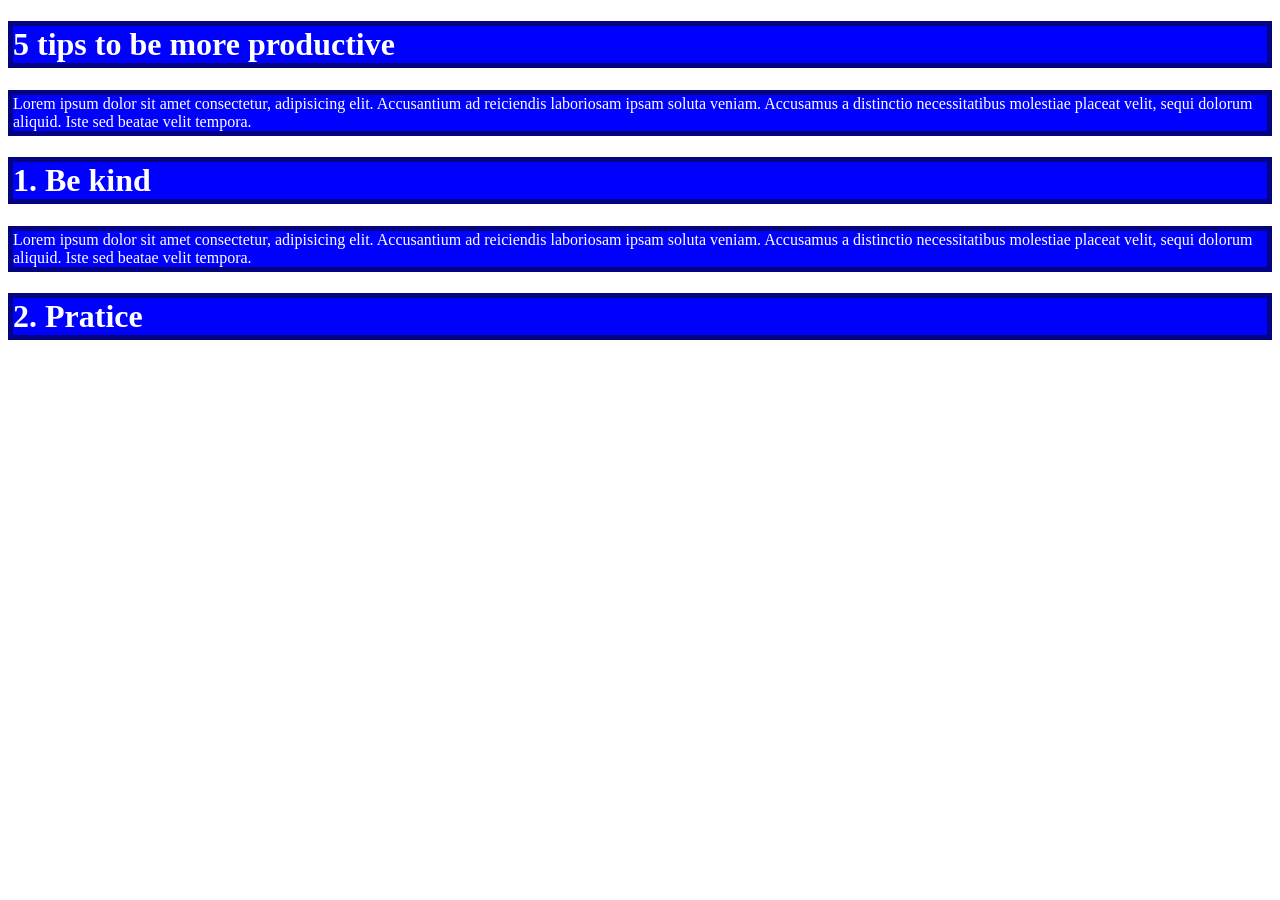
<file: index.html>
<!DOCTYPE html>
<html lang="en">
<head>
    <meta charset="UTF-8">
    <meta name="viewport" content="width=device-width, initial-scale=1.0">
    <title>Main page</title>

    <style>

        h1, p {
            border: 5px solid rgb(4, 4, 129);
            background-color: blue;
            color: white;
        }

    </style>

</head>
<body>
    
    <h1>5 tips to be more productive</h1>
    <p>
        Lorem ipsum dolor sit amet consectetur,
        adipisicing elit. Accusantium ad reiciendis
        laboriosam ipsam soluta veniam.
        Accusamus a distinctio necessitatibus molestiae
        placeat velit, sequi dolorum aliquid. Iste sed
        beatae velit tempora.
    </p>

    <h1>1. Be kind</h1>

    <p>
        Lorem ipsum dolor sit amet consectetur,
        adipisicing elit. Accusantium ad reiciendis
        laboriosam ipsam soluta veniam.
        Accusamus a distinctio necessitatibus molestiae
        placeat velit, sequi dolorum aliquid. Iste sed
        beatae velit tempora.
    </p>

    <h1>2. Pratice</h1>


</body>
</html>
</file>
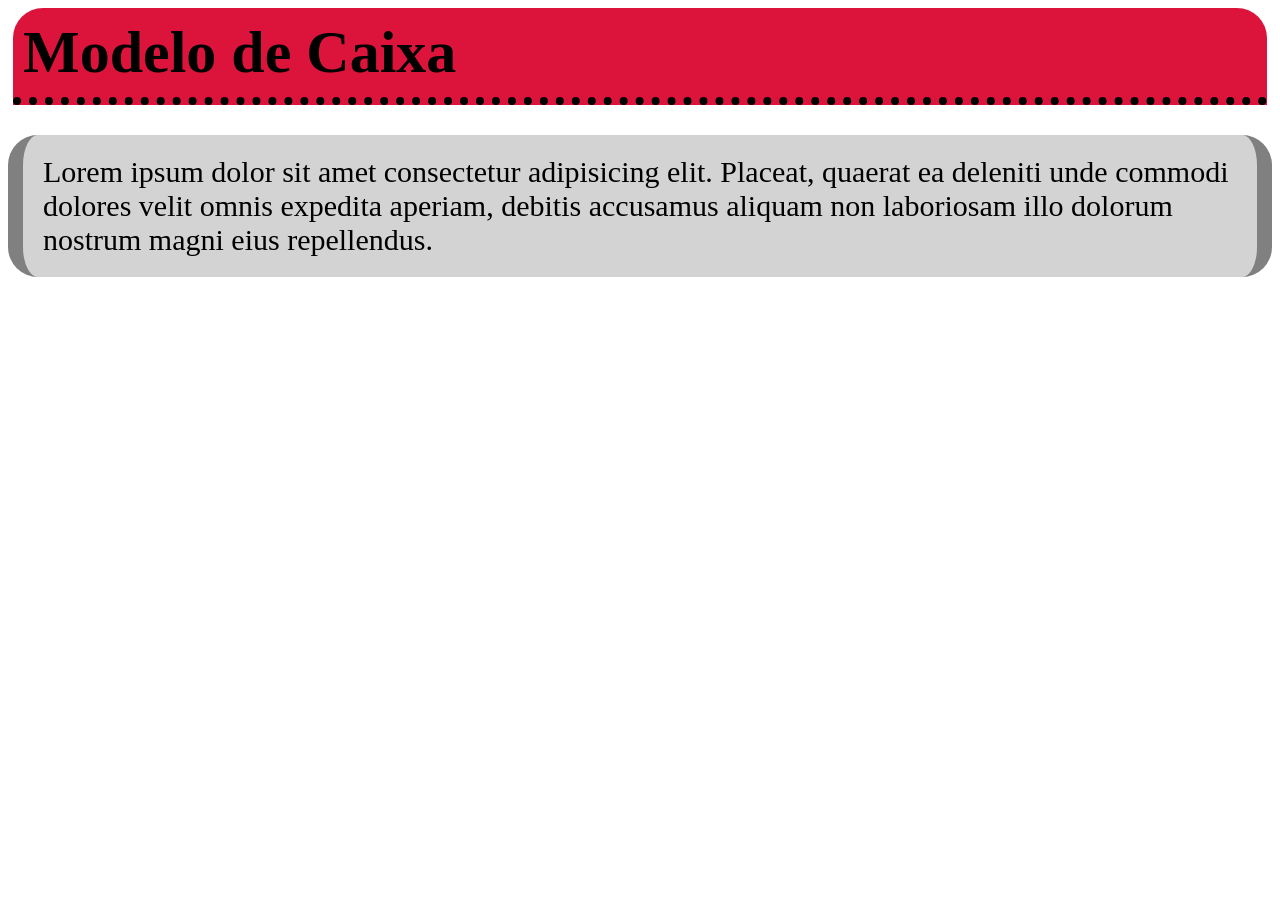
<file: bordas.html>
<!DOCTYPE html>
<html lang="pt-BR">
<head>
    <meta charset="UTF-8">
    <meta name="viewport" content="width=device-width, initial-scale=1.0">
    <title>Borda</title>

    <style>

        h1 {
            /*
            border-width: 4px;
            border-color: purple;
            border-style: solid;
            border: 4px solid purple;
            
            border-width: 10px 8px 6px 4px;
            border-color: purple red green black;
            border-style: solid dashed double ;

            border-width: 10px 8px;
            border-color: purple red;
            border-style: solid dashed

            border-left-width: 10px;
            border-left-color: purple;
            border-left-style: solid
            
            
            border: 4px solid red;
            border-top: 4px solid red;
            border-right: 4px solid purple;
            border-bottom: 4px solid black;
            border-left: 4px solid green;
            

            border: 5px solid cyan;
            border-radius: 10px;
            
            border: 5px solid cyan;
            border-top-left-radius: 10px;
            border-top-right-radius: 10px;
            border-bottom-right-radius: 10px;
            border-bottom-left-radius: 10px;
            */

            background-color: crimson;
            font-size: 60px;
            padding: 10px;
            margin: 5px;
            border-bottom: 8px black dotted;
            border-top-right-radius: 30px;
            border-top-left-radius: 30px;
        }

        p {
            font-size: 30px;
            padding: 20px;
            background-color: lightgray;
            border-left: 15px solid gray;
            border-right: 15px solid gray;
            border-radius: 30px;
        }

    </style>

</head>
<body>

    <h1>Modelo de Caixa</h1>
    <p>
        Lorem ipsum dolor sit amet consectetur adipisicing
        elit. Placeat, quaerat ea deleniti unde commodi
        dolores velit omnis expedita aperiam, debitis
        accusamus aliquam non laboriosam illo dolorum
        nostrum magni eius repellendus.
    </p>

</body>
</html>
</file>
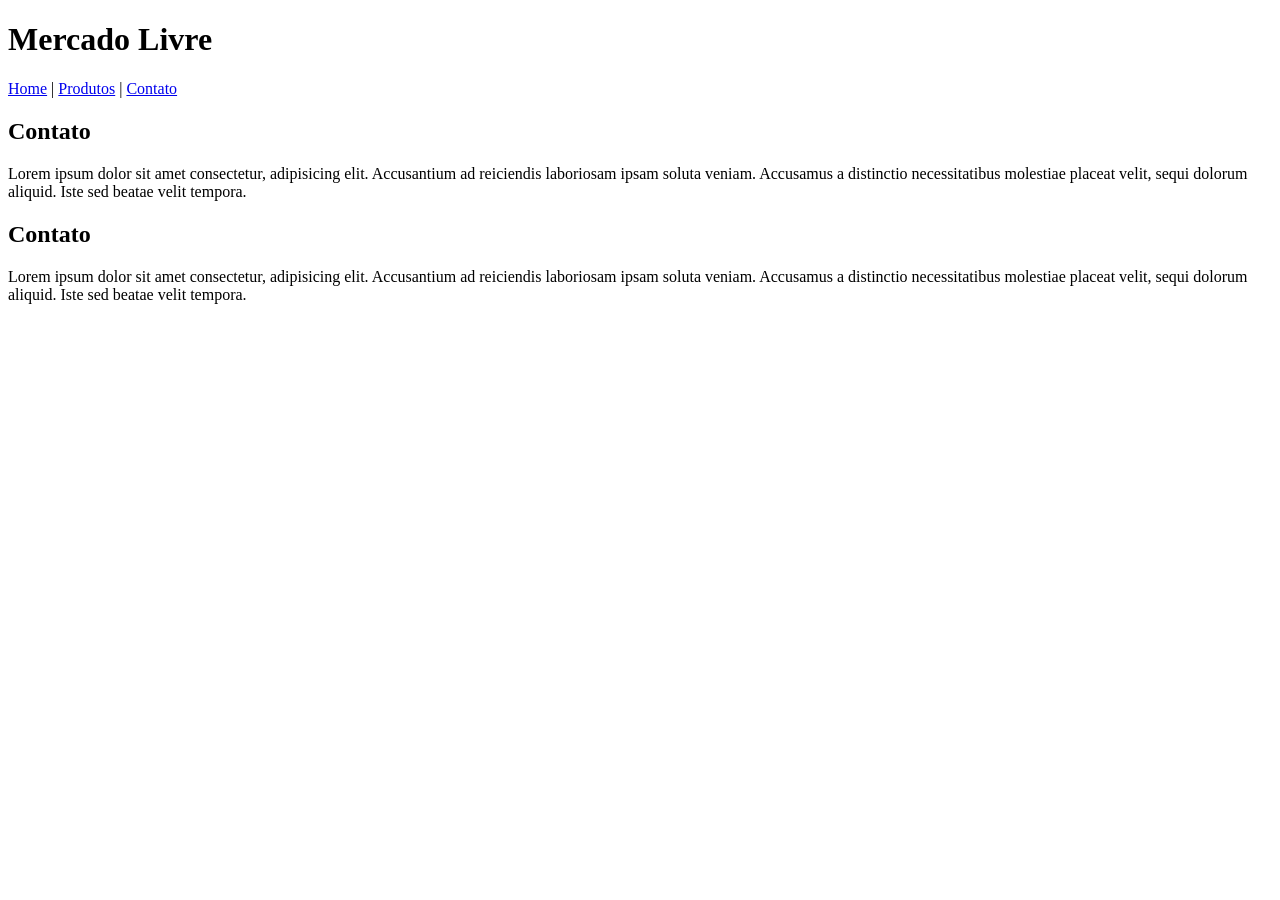
<file: contato.html>
<!DOCTYPE html>
<html lang="en">
<head>
    <meta charset="UTF-8">
    <meta name="viewport" content="width=device-width, initial-scale=1.0">
    <title>Contato</title>

    <link rel="stylesheet" href="css/estilo.css">

    <!--
        Inline CSS (CSS na linha)
        Internal CSS (CSS interna)
        External CSS (CSS externa)
    -->

</head>
<body>

    <h1>Mercado Livre</h1>
    <a href="index.html">Home</a> |
    <a href="produtos.html">Produtos</a> |
    <a href="contato.html">Contato</a> 


    <h2>Contato</h2>
    <p>
        Lorem ipsum dolor sit amet consectetur,
        adipisicing elit. Accusantium ad reiciendis
        laboriosam ipsam soluta veniam.
        Accusamus a distinctio necessitatibus molestiae
        placeat velit, sequi dolorum aliquid. Iste sed
        beatae velit tempora.
    </p>

    <h2>Contato</h2>
    <p>
        Lorem ipsum dolor sit amet consectetur,
        adipisicing elit. Accusantium ad reiciendis
        laboriosam ipsam soluta veniam.
        Accusamus a distinctio necessitatibus molestiae
        placeat velit, sequi dolorum aliquid. Iste sed
        beatae velit tempora.
    </p>
    
</body>
</html>
</file>
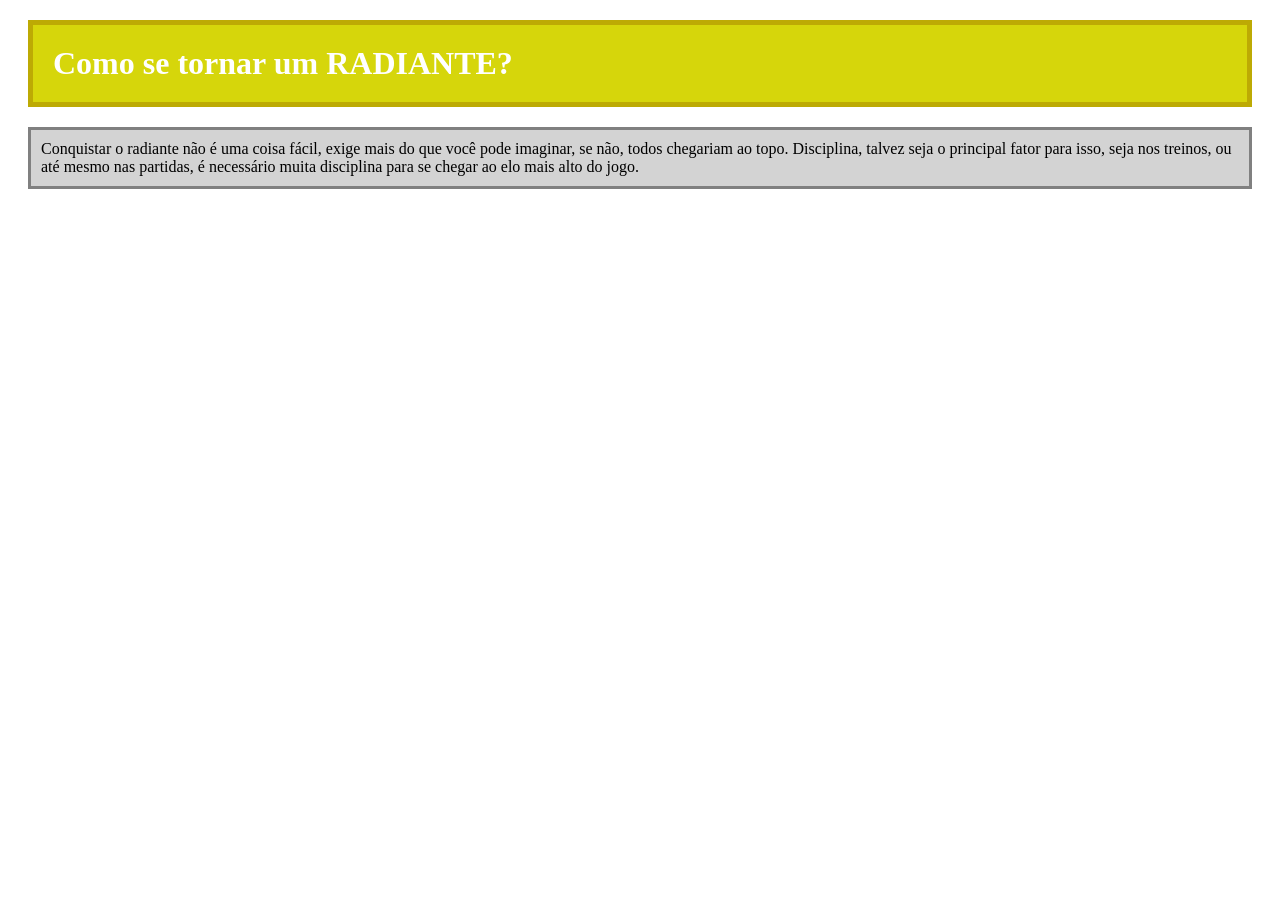
<file: desafio-modelocaixa.html>
<!DOCTYPE html>
<html lang="pt-BR">
<head>
    <meta charset="UTF-8">
    <meta name="viewport" content="width=device-width, initial-scale=1.0">
    <title>Disciplina Radiante</title>

    <style>

        h1 {
            background-color: rgb(214, 214, 11);
            border: solid 5px rgb(189, 170, 4);
            padding: 20px;
            margin: 20px;
            color: white;
            font-family: Georgia, 'Times New Roman', Times, serif
        }

        p {
            background-color: lightgray;
            border: solid 3px grey;
            padding: 10px;
            margin: 20px;
        }


    </style>

</head>
<body>

    <h1>Como se tornar um RADIANTE?</h1>
    <p>
        Conquistar o radiante não é uma coisa fácil, exige mais
        do que você pode imaginar, se não, todos chegariam ao topo.
        Disciplina, talvez seja o principal fator para isso,
        seja nos treinos, ou até mesmo nas partidas, é necessário
        muita disciplina para se chegar ao elo mais alto do jogo.
    </p>
    
</body>
</html>
</file>
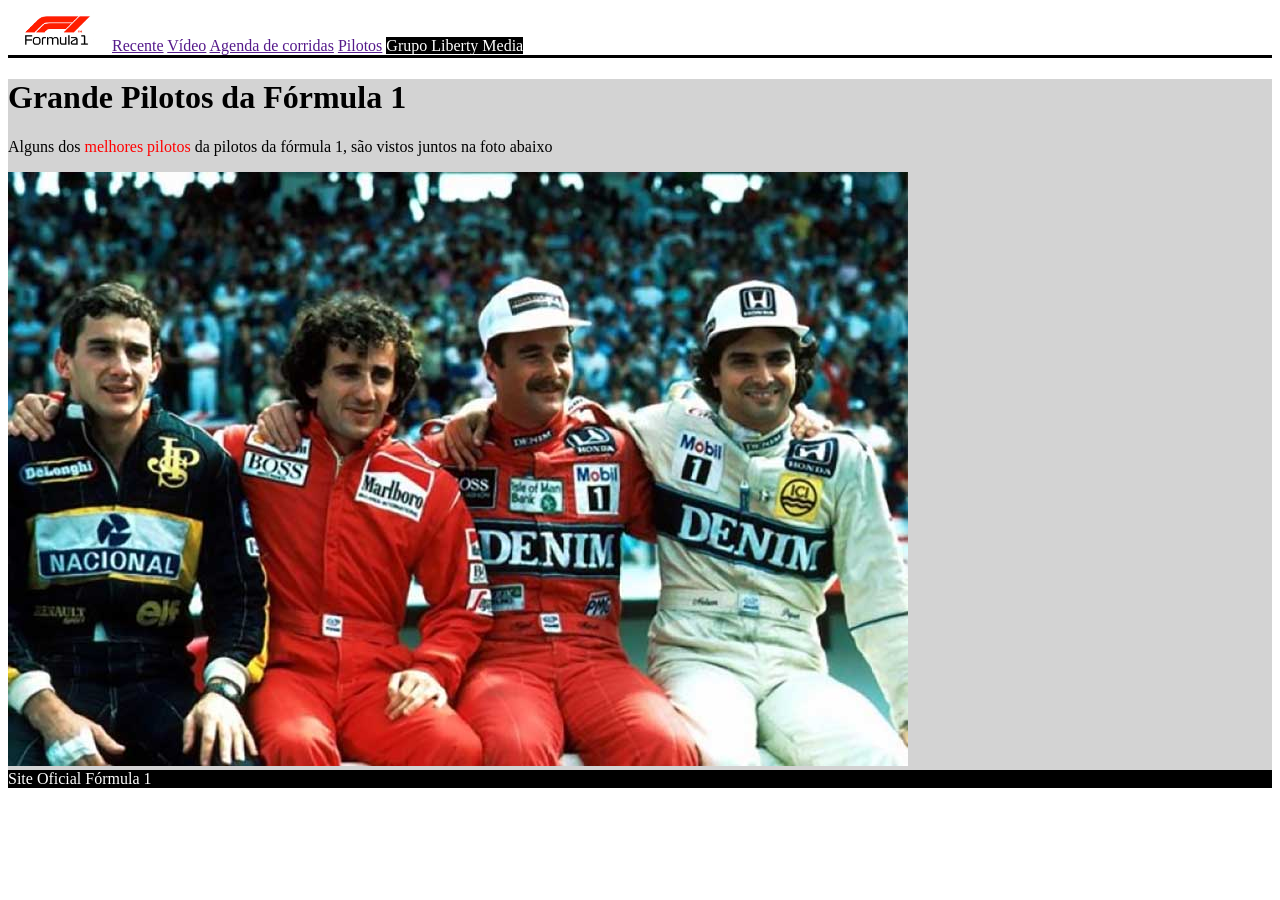
<file: div-span.html>
<!DOCTYPE html>
<html lang="pt-BR">
<head>
    <meta charset="UTF-8">
    <meta name="viewport" content="width=device-width, initial-scale=1.0">
    <title>Div e Span</title>

    <link rel="stylesheet" href="css/estilo.css">

</head>
<body>

    <div style="border-bottom: 3px solid; color: black;">
        <img src="img/logo-f1.png" width="100" alt="logo">
        <a href="">Recente</a>
        <a href="">Vídeo</a>
        <a href="">Agenda de corridas</a>
        <a href="">Pilotos</a>
        <span style="background-color: black;color: white;">
            Grupo Liberty Media
        </span>
    </div>

    
    <div style="background-color: lightgray;">
        <h1>Grande Pilotos da Fórmula 1</h1>
        <p>
            Alguns dos <span style="color: red;">melhores pilotos</span> da
            pilotos da fórmula 1, são vistos juntos
            na foto abaixo
        </p>
        <img src="/img/pilotos.jpeg" alt="pilotosf1">

    </div>

    <div style="color: white;background-color: black;">
        Site Oficial Fórmula 1
    </div>
    
</body>
</html>
</file>
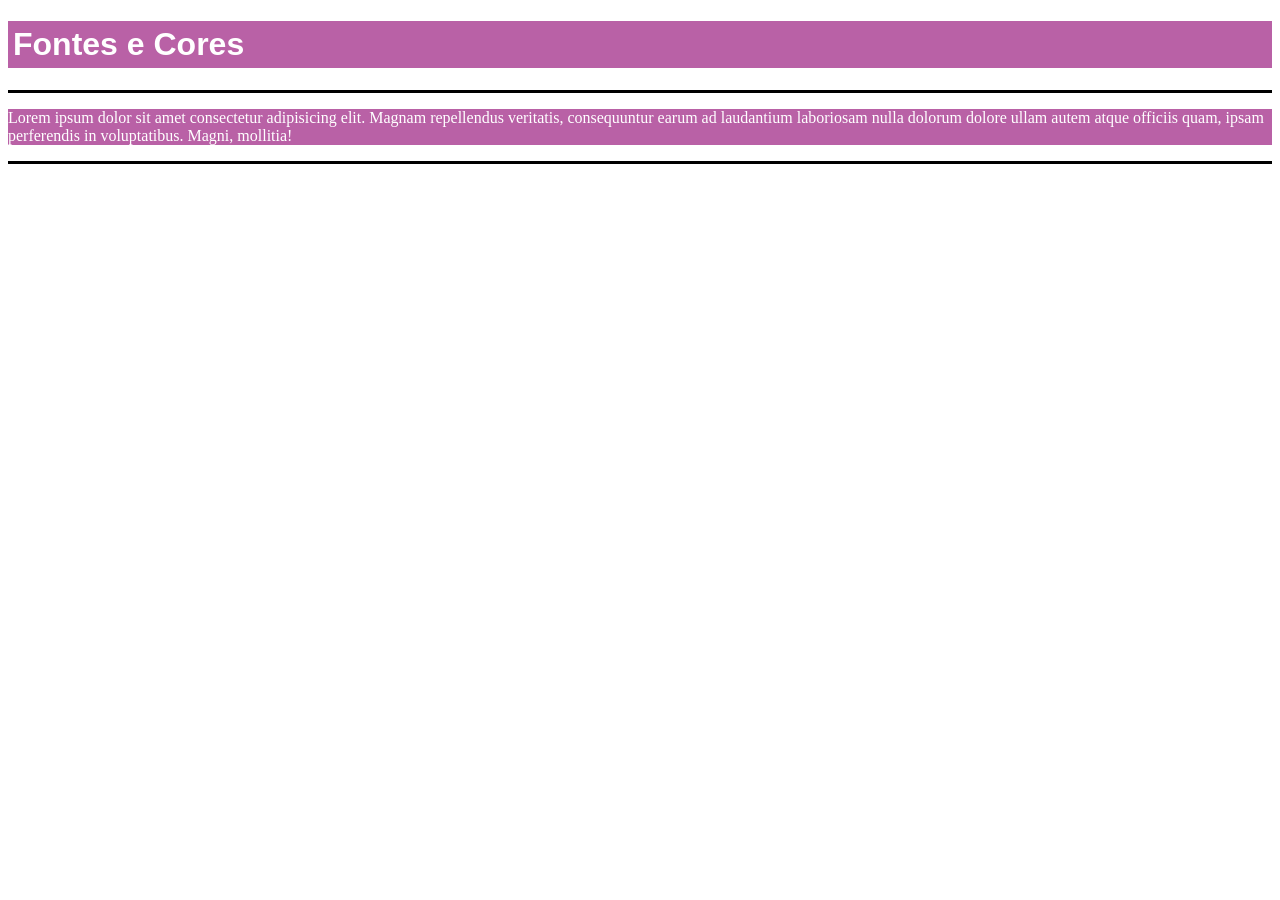
<file: fontes-cores.html>
<!DOCTYPE html>
<html lang="pt-BR">
<head>
    <meta charset="UTF-8">
    <meta name="viewport" content="width=device-width, initial-scale=1.0">
    <title>Fontes e Cores</title>

    <style>
        
        h1 {
            background: #b961a6;
            color: white;
            padding: 5px;
            font-family: Arial, Helvetica, sans-serif;
        }

    </style>


</head>
<body>

    <div>
        <h1>Fontes e Cores</h1>
        <hr style="height: 3px; border: none; background-color: rgb(0, 0, 0);">
    </div>

    <div style="background: #b961a6; color: white;">
        <span>
            <p style="padding-top: 0px;">
                Lorem ipsum dolor sit amet consectetur adipisicing elit. Magnam repellendus veritatis, consequuntur earum ad laudantium laboriosam nulla dolorum dolore ullam autem atque officiis quam, ipsam perferendis in voluptatibus. Magni, mollitia!
            </p>
        </span>
    </div>

    <hr style="height: 3px; border: none; background-color: rgb(0, 0, 0);">
    
</body>
</html>
</file>
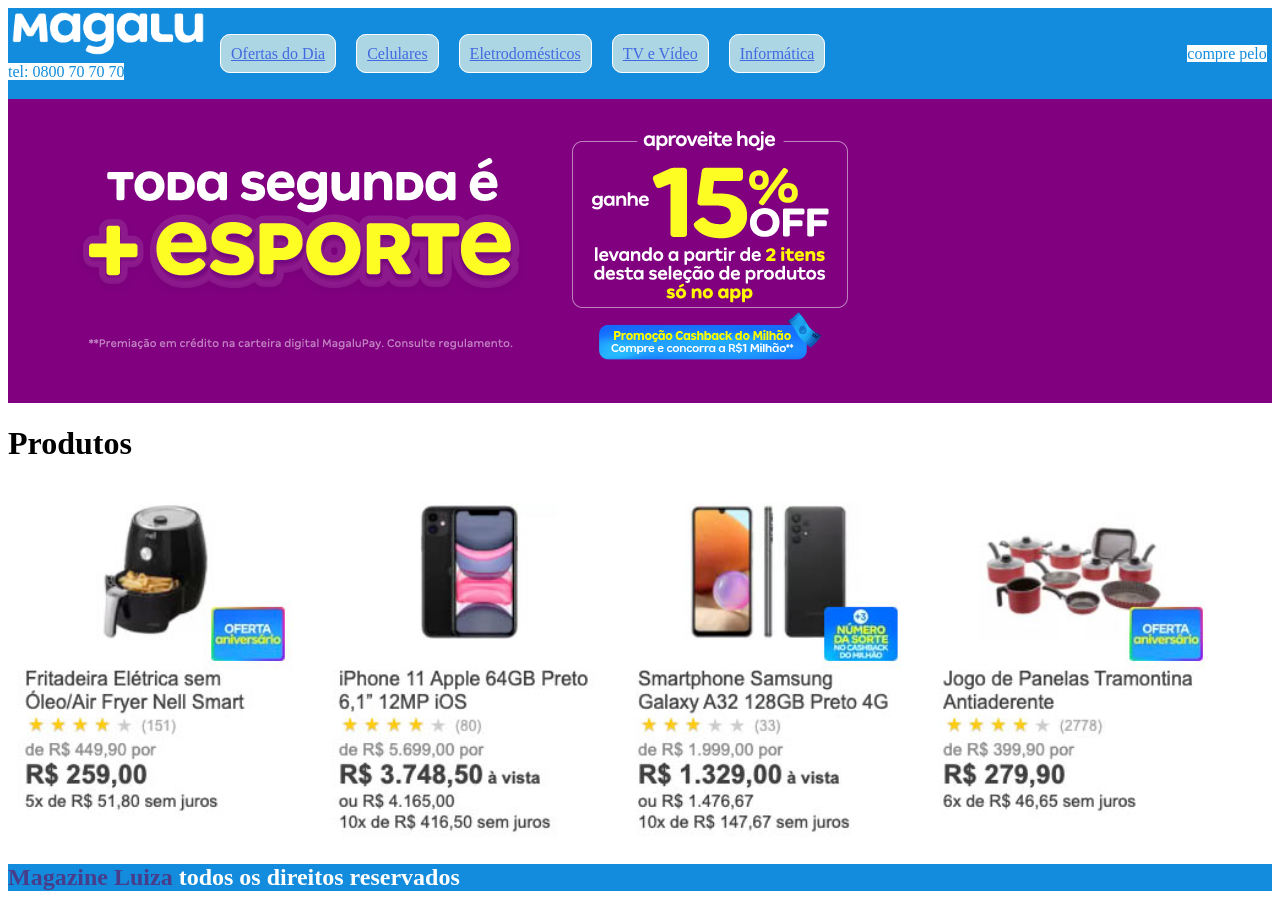
<file: magalu-paddingmargin.html>
<!DOCTYPE html>
<html lang="pt-BR">
<head>
    <meta charset="UTF-8">
    <meta name="viewport" content="width=device-width, initial-scale=1.0">
    <title>Magazine Luiza</title>

    <style>

        a {
            border: 1px solid white;
            background-color: rgb(173, 214, 228);
            border-radius: 10px;
            padding: 10px;
            margin: 8px;
            
        }
        
        img {
            margin: 0px;
        }

        #produtos {
            width: 1300px;
            margin: 10px auto;
        }


    </style>


</head>
<body>

    <div id="links" style="background-color: rgb(19, 140, 221);color: white;">
        <img src="img/logo-magalu.png" alt="magalu-logo" width="200">
        <a href="" style="color: royalblue">Ofertas do Dia</a>
        <a href="" style="color: royalblue">Celulares</a>
        <a href="" style="color: royalblue">Eletrodomésticos</a>
        <a href="" style="color: royalblue">TV e Vídeo</a>
        <a href="" style="color: royalblue">Informática</a>
        <span style="background-color: white;color: rgb(19, 140, 221); margin-left: 350px; margin-top: auto;">
            compre pelo tel: 0800 70 70 70
        </span>
        <br><br>
    </div>

    <div style="background-color: purple;">
        <img src="img/banner.png" alt="banner" width="">
    </div>
    
    <div id="produtos">
        <h1>Produtos</h1>
        <img src="img/produto1.jpg" alt="" width="300">
        <img src="img/produto2.jpg" alt="" width="300">
        <img src="img/produto3.jpg" alt="" width="300">
        <img src="img/produto4.jpg" alt="" width="300">

    </div>

    <div style="background-color:rgb(19, 140, 221);">
        <h2 style="color: white;">
            <span style="color: darkslateblue" id="final">Magazine Luiza</span> todos os direitos reservados</h2> 
    </div>
    
</body>
</html>
</file>
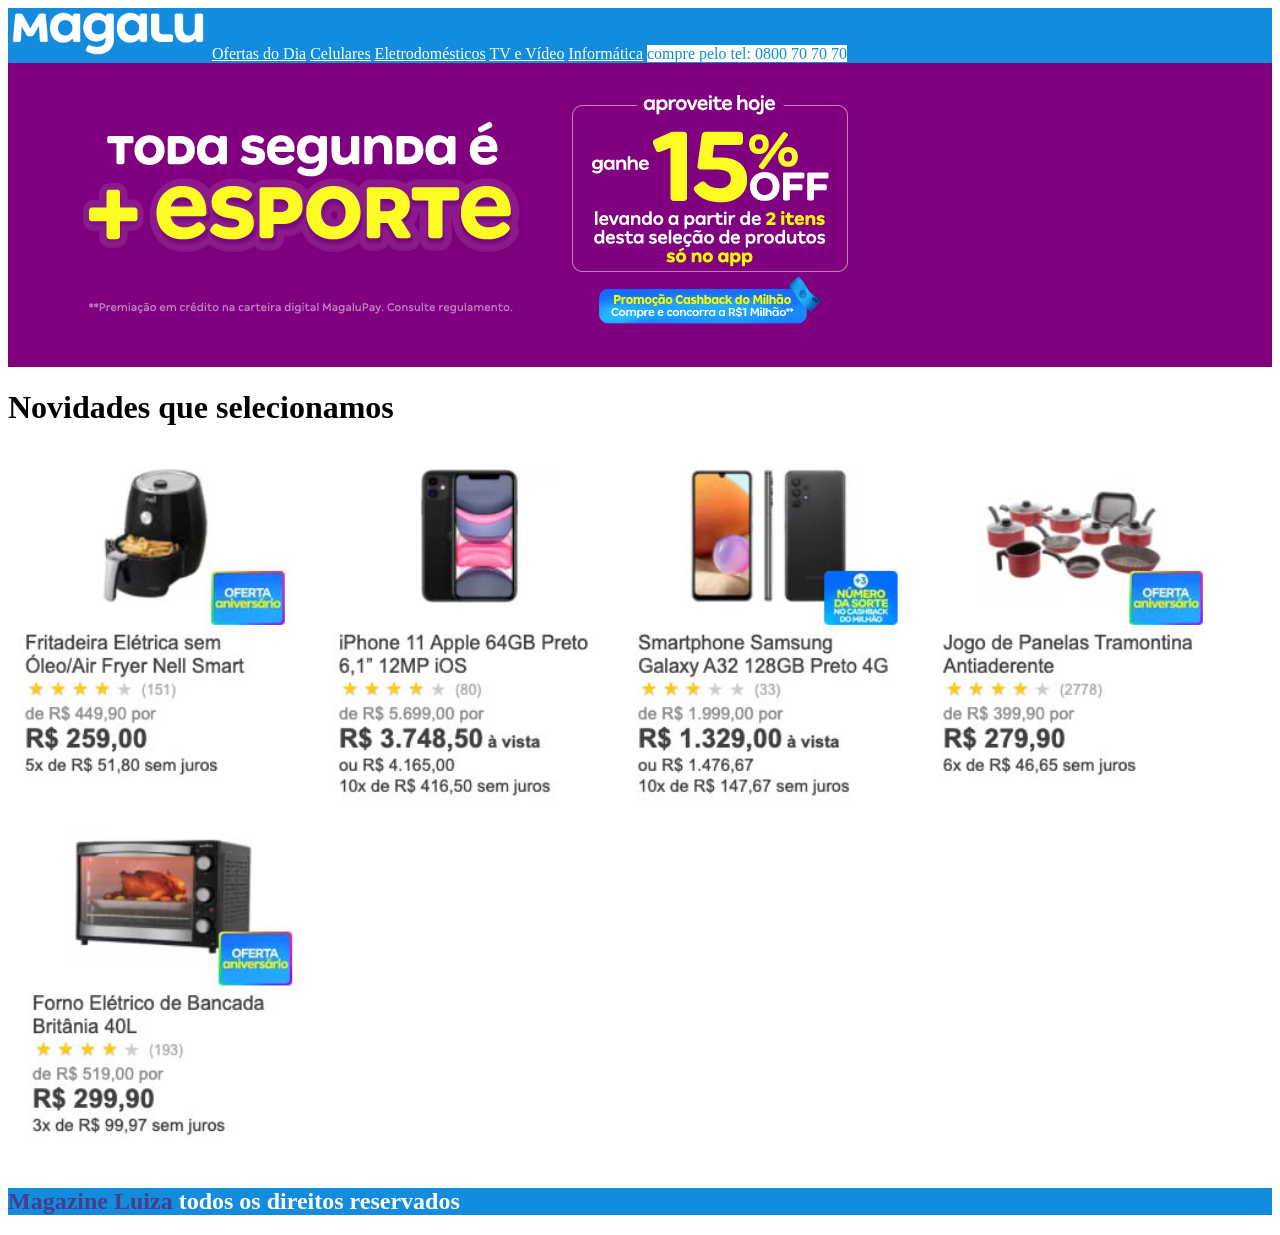
<file: magalu.html>
<!DOCTYPE html>
<html lang="pt-BR">
<head>
    <meta charset="UTF-8">
    <meta name="viewport" content="width=device-width, initial-scale=1.0">
    <title>Magazine Luiza</title>
</head>
<body>

    <div style="background-color: rgb(19, 140, 221);color: white;">
        <img src="img/logo-magalu.png" alt="magalu-logo" width="200">
        <a href="" style="color: white;">Ofertas do Dia</a>
        <a href="" style="color: white;">Celulares</a>
        <a href="" style="color: white;">Eletrodomésticos</a>
        <a href="" style="color: white;">TV e Vídeo</a>
        <a href="" style="color: white;">Informática</a>
        <span style="background-color: white;color: rgb(19, 140, 221);">compre pelo tel: 0800 70 70 70</span>
    </div>

    <div style="background-color: purple;">
        <img src="img/banner.png" alt="banner" width="">
    </div>
    
    <div>
        <h1>Novidades que selecionamos</h1>
        <img src="img/produto1.jpg" alt="" width="300">
        <img src="img/produto2.jpg" alt="" width="300">
        <img src="img/produto3.jpg" alt="" width="300">
        <img src="img/produto4.jpg" alt="" width="300">
        <img src="img/produto5.jpg" alt="" width="300">

    </div>

    <div style="background-color:rgb(19, 140, 221);">
        <h2 style="color: white;">
            <span style="color: darkslateblue">Magazine Luiza</span> todos os direitos reservados</h2> 
    </div>
    
</body>
</html>
</file>
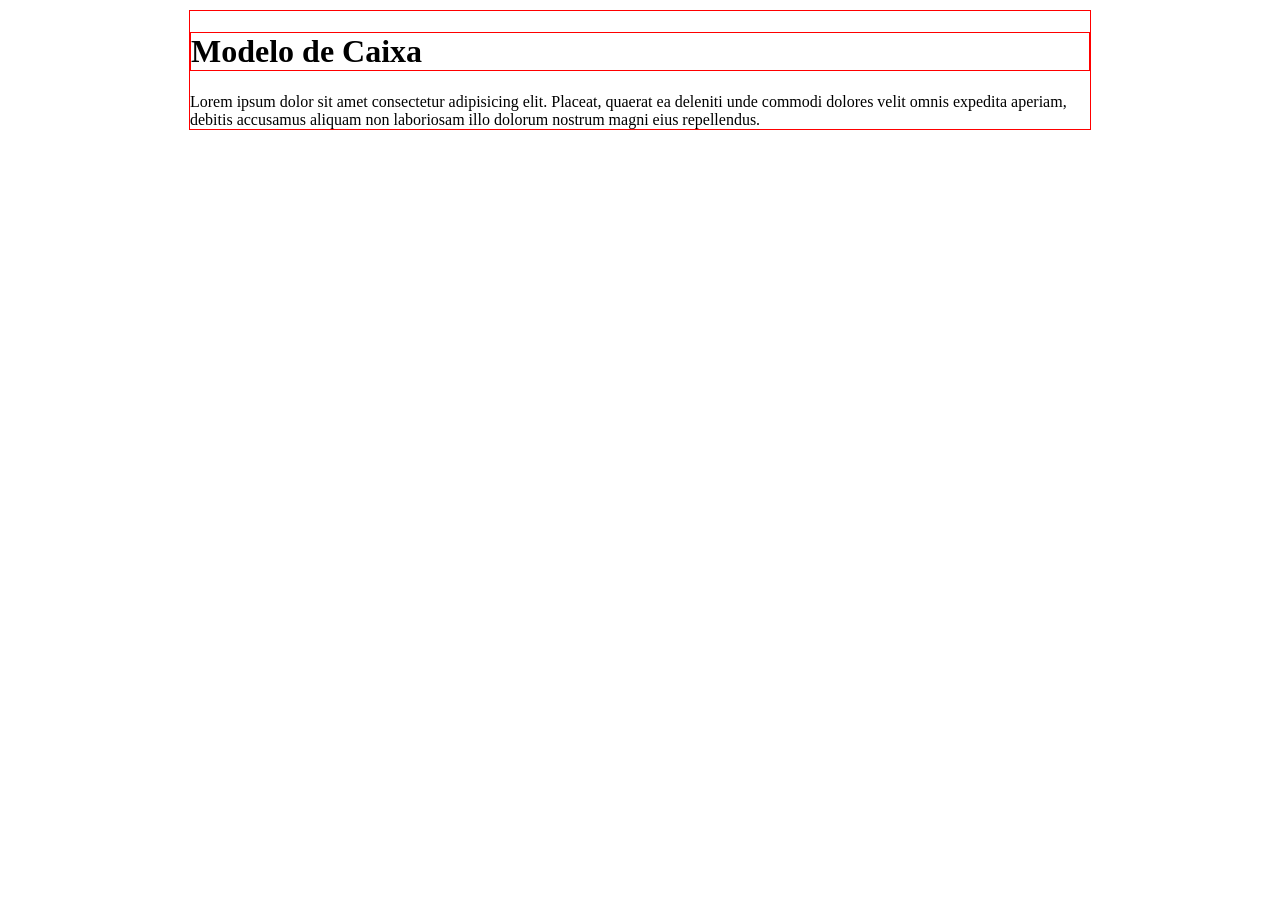
<file: margin-padding.html>
<!DOCTYPE html>
<html lang="pt-BR">
<head>
    <meta charset="UTF-8">
    <meta name="viewport" content="width=device-width, initial-scale=1.0">
    <title>Margin e Padding</title>

    <style>

        body {
            margin: 0;
        }

        h1 {
            border: 1px solid red;
            /* padding: 40px;
            padding-top: 40px;
            padding-right: 40px;
            padding-bottom: 40px;
            padding-left: 200px;
            padding: 10px 90px 10px 10px;
            padding: 10px 90px;
            */

            /*margin-top: 40px;
            margin-right: 40px;
            margin-bottom: 40px;
            margin-left: 40px;
            margin: 50px 100px 50px 100px;
            margin: 50px 100px;
            */

        }

        #topo {
            border: 1px solid red;
            width: 900px;
            margin: 10px auto;
        }

        p {
            margin: 0px
        }

    </style>

</head>
<body>

    <div id="topo">
        <h1>Modelo de Caixa</h1>
        <p>
            Lorem ipsum dolor sit amet consectetur adipisicing
            elit. Placeat, quaerat ea deleniti unde commodi
            dolores velit omnis expedita aperiam, debitis
            accusamus aliquam non laboriosam illo dolorum
            nostrum magni eius repellendus.
        </p>

    </div>
    
</body>
</html>
</file>
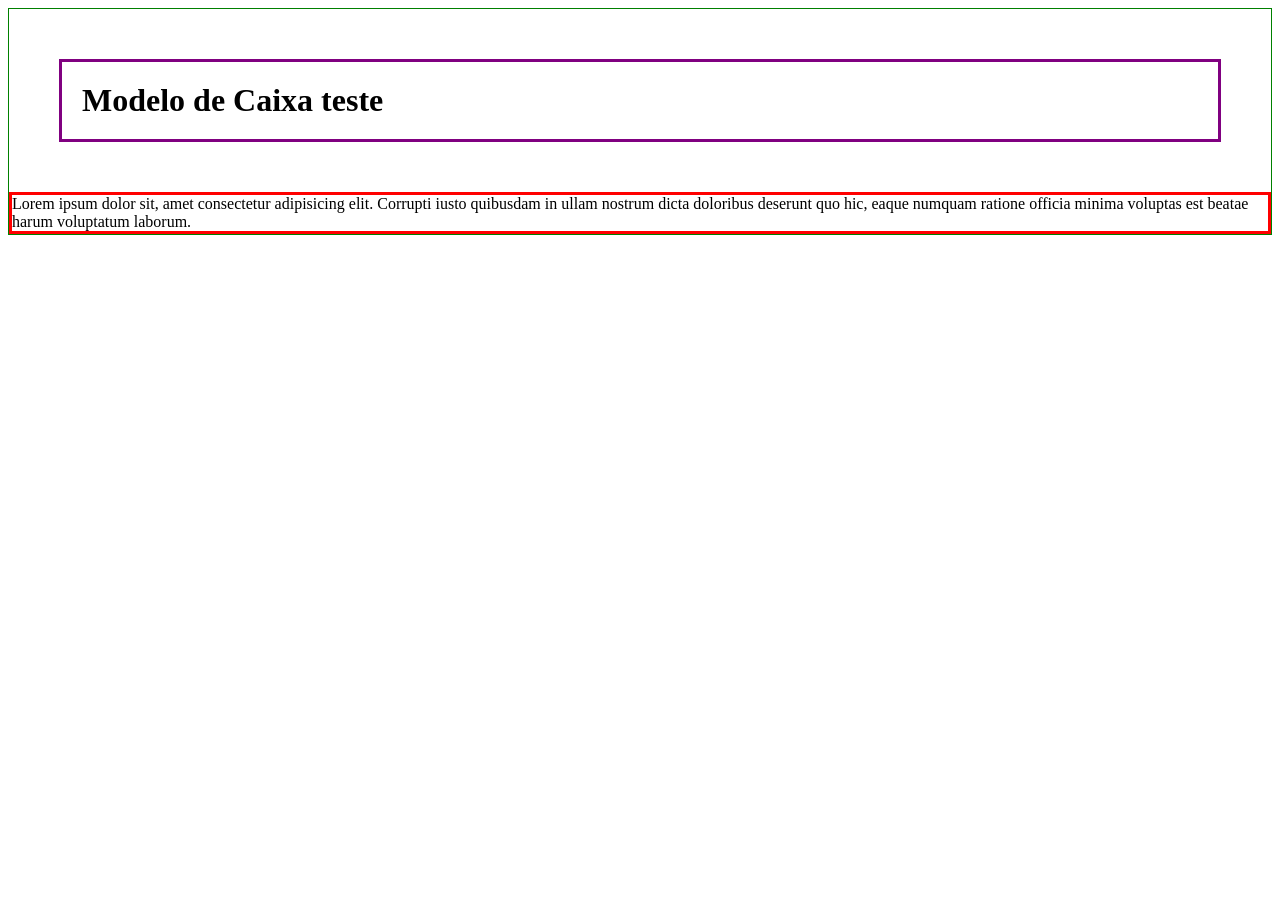
<file: modelo-caixa.html>
<!DOCTYPE html>
<html lang="pt-BR">
<head>
    <meta charset="UTF-8">
    <meta name="viewport" content="width=device-width, initial-scale=1.0">
    <title>Modelo de Caixa</title>

    <style>

        
        body {
            border: 1px solid green;
        }
        
        h1 {
            border: 3px solid purple;
            padding: 20px;
            margin: 50px;
        }
        
        p {
            border: 3px solid red;
            margin: 0px;
        }

    </style>

</head>
<body>

    <h1>Modelo de Caixa teste</h1>
    <p>
        Lorem ipsum dolor sit, amet consectetur adipisicing
        elit. Corrupti iusto quibusdam in ullam nostrum dicta
        doloribus deserunt quo hic, eaque numquam ratione
        officia minima voluptas est beatae harum voluptatum
        laborum.
    </p>
    
</body>
</html>
</file>
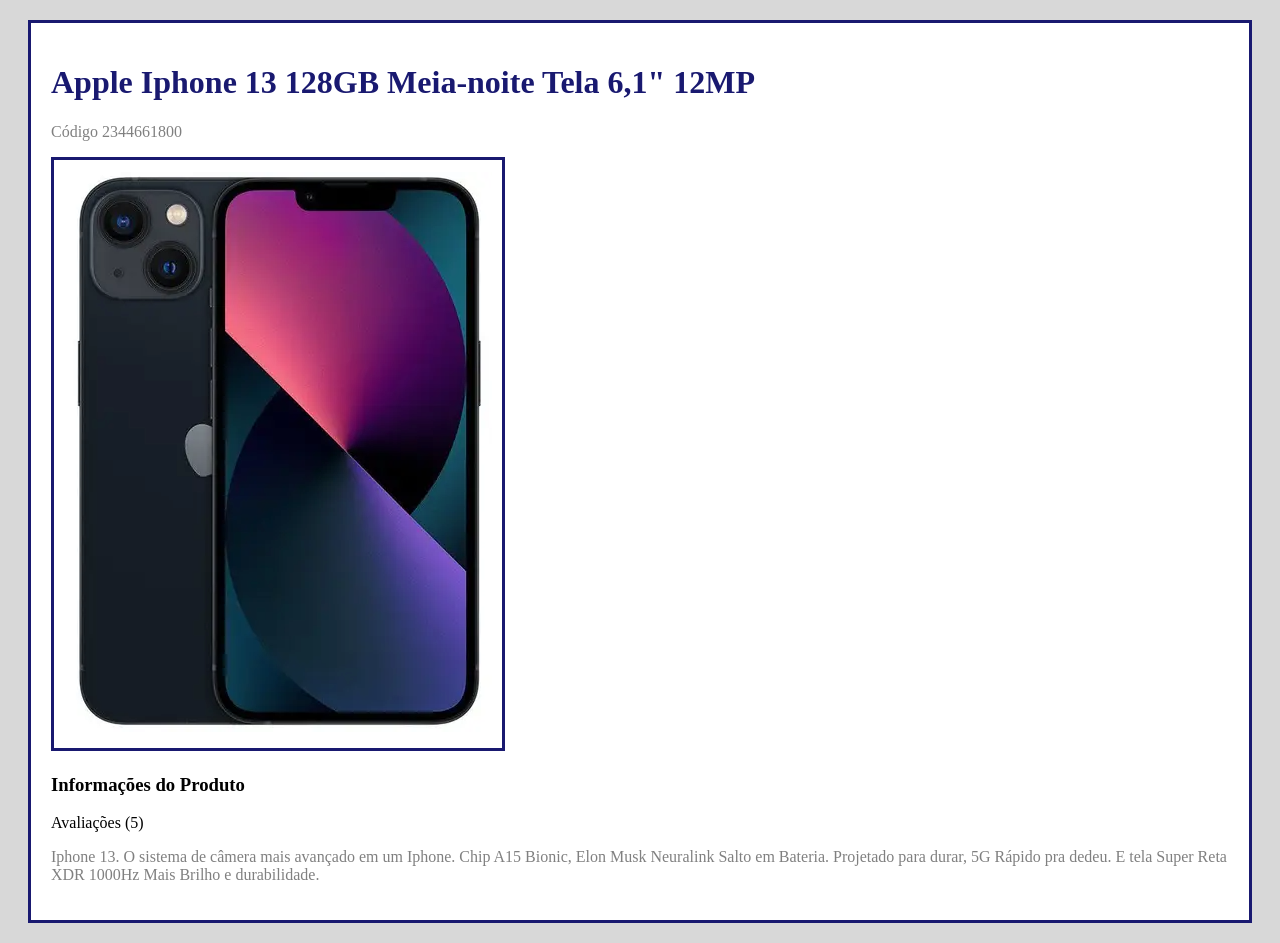
<file: produto.html>
<!DOCTYPE html>
<html lang="pt-BR">
<head>
    <meta charset="UTF-8">
    <meta name="viewport" content="width=device-width, initial-scale=1.0">
    <title>Detalhes Produto</title>

    <style>

        body {
            background: rgb(216, 216, 216);
        }

        #conteudo {
            background-color: white;
            border: 3px solid midnightblue;
            margin: 20px;
            padding: 20px;
        }

        img {
            border: 3px solid midnightblue;
            padding: 10px;
        }

    </style>

</head>
<body>

    <div id="conteudo">
        <h1 style="color: midnightblue">Apple Iphone 13 128GB Meia-noite Tela 6,1" 12MP</h1>
        <p style="color: gray;">
            Código 2344661800
        </p>

        <img src="img/iphone.png" alt="iphone 13">

        <h3>Informações do Produto</h3>
        <p>
            Avaliações (5)
        </p>
        <p style="color: gray;">
            Iphone 13. O sistema de câmera mais avançado em um Iphone.
            Chip A15 Bionic, Elon Musk Neuralink Salto em Bateria. Projetado
            para durar, 5G Rápido pra dedeu. E tela Super Reta XDR 1000Hz
            Mais Brilho e durabilidade.
        </p>

    </div>
    
</body>
</html>
</file>
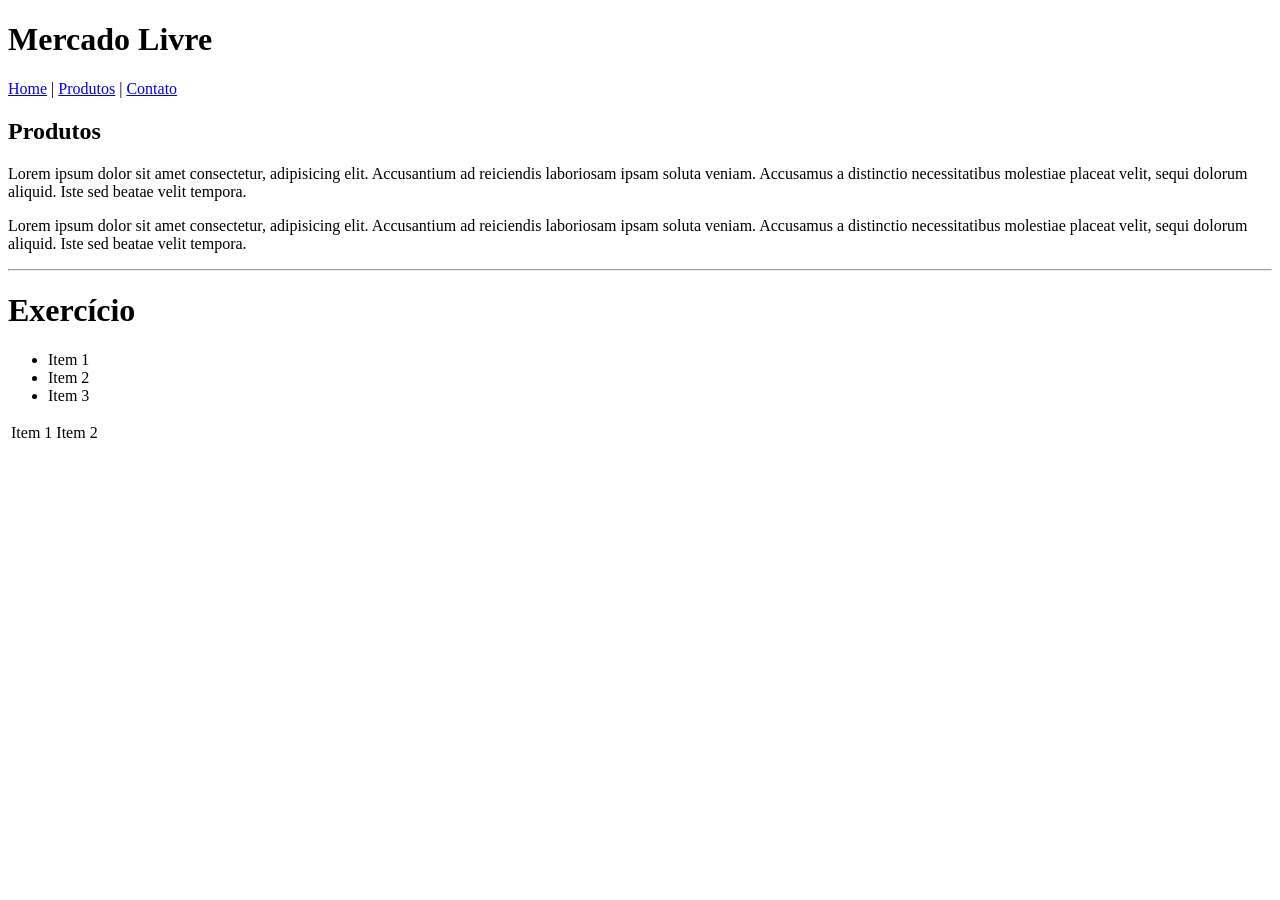
<file: produtos.html>
<!DOCTYPE html>
<html lang="en">
<head>
    <meta charset="UTF-8">
    <meta name="viewport" content="width=device-width, initial-scale=1.0">
    <title>Produtos</title>

    <link rel="stylesheet" href="css/estilo.css">


</head>
<body>

    <h1>Mercado Livre</h1>
        <a href="index.html">Home</a> |
        <a href="produtos.html">Produtos</a> |
        <a href="contato.html">Contato</a> 


    <h2>Produtos</h2>
        <p>
            Lorem ipsum dolor sit amet consectetur,
            adipisicing elit. Accusantium ad reiciendis
            laboriosam ipsam soluta veniam.
            Accusamus a distinctio necessitatibus molestiae
            placeat velit, sequi dolorum aliquid. Iste sed
            beatae velit tempora.
        </p>
        <p>
            Lorem ipsum dolor sit amet consectetur,
            adipisicing elit. Accusantium ad reiciendis
            laboriosam ipsam soluta veniam.
            Accusamus a distinctio necessitatibus molestiae
            placeat velit, sequi dolorum aliquid. Iste sed
            beatae velit tempora.
        </p>

    <hr>

    <h1>Exercício</h1>
        
        <ul>
            <li>Item 1</li>
            <li>Item 2</li>
            <li>Item 3</li>
        </ul>
    
    <table>
        <tr>
            <td>Item 1</td>
            <td>Item 2</td>
        </tr>
    </table>

    
</body>
</html>
</file>
<file: css/estilo.css>
/*
h1 {
    color: midnightblue;
}

h2 {
    color: midnightblue;
}

a {
    color: green;
}

p {
    color: #6eb86f;
}

li {
        background-color: rgb(115, 211, 255);
        border: 1px solid;
        border-color: rgb(1, 1, 71);
    }

table {
        background-color: orangered;
        border: 5px solid;
        border-color: darkred
    }

td {
        border: 3px solid;
        border-color: black;
    }
*/
</file>
